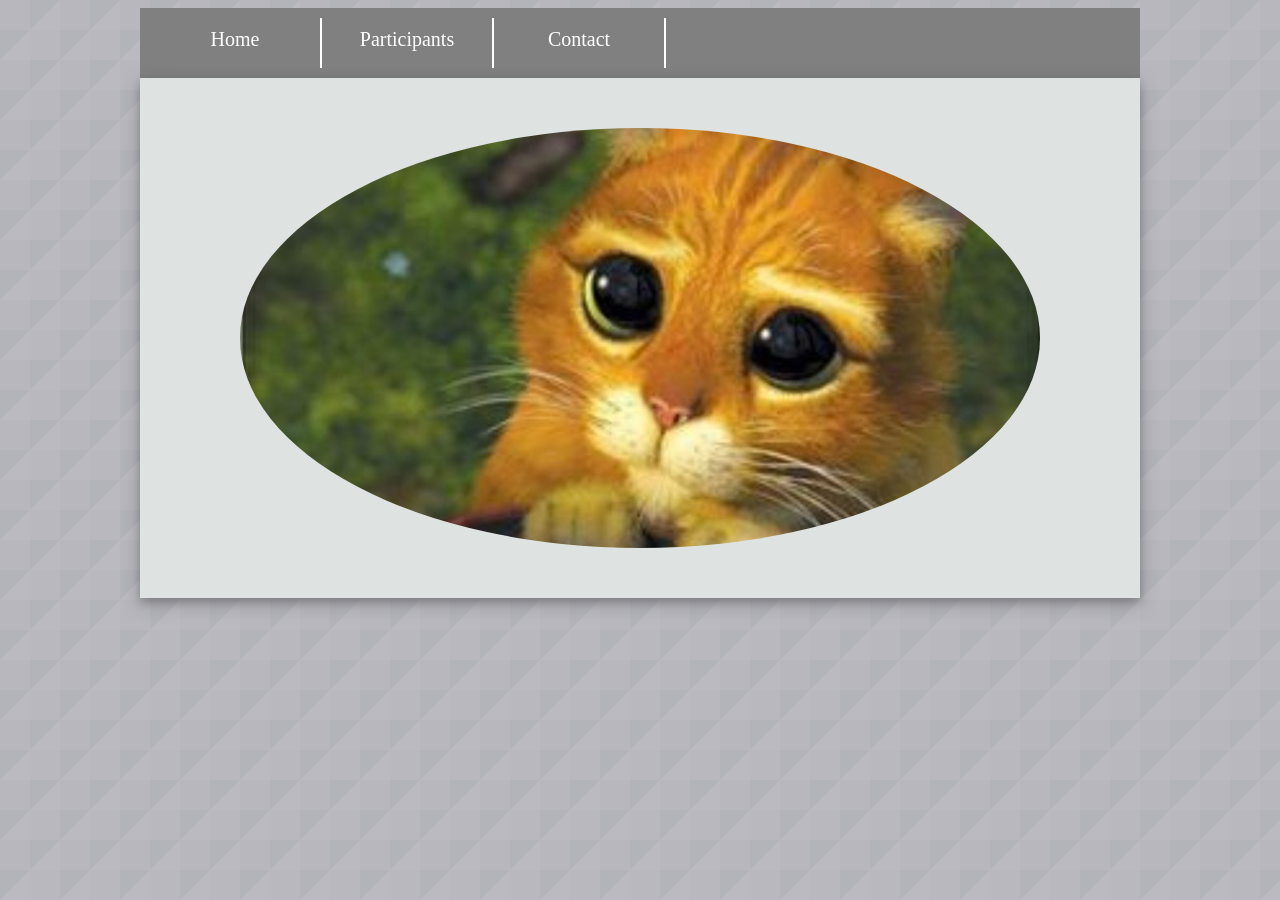
<file: contact.html>
<!DOCTYPE html>
<html>

<head>
    <meta charset="UTF-8">
    <meta http-equiv="X-UA-Compatible" content="IE=edge">
    <title>Contact</title>
    <meta name="description" content="Miejsce w sieci, gdzie się uczy towarzystwo z kursu IT." />
    <meta name="keywords" content="" />
    <meta http-equiv="X-UA-Compatible" content="IE=edge,chrome=1" />
    <link rel="stylesheet" href="style.css" type="text/css" />
    <style>
        img {
            border-radius: 50%;
            padding: 50px;
        }
    </style>
</head>

<body>
    <div id="container" width="1000px">
        <div class="nav">
            <div class="option">
                <a href="home.html">Home</a>
            </div>
            <div class="option">
                <a href="participants.html">Participants</a>
            </div>
            <div class="option">
                <a href="contact.html">Contact</a>
            </div>
            <div style="clear:both;"></div>
        </div>
        <div id="photo">
            <img src="pussy_cat.jpg" />
        </div>
    </div>
</body>

</html>
</file>
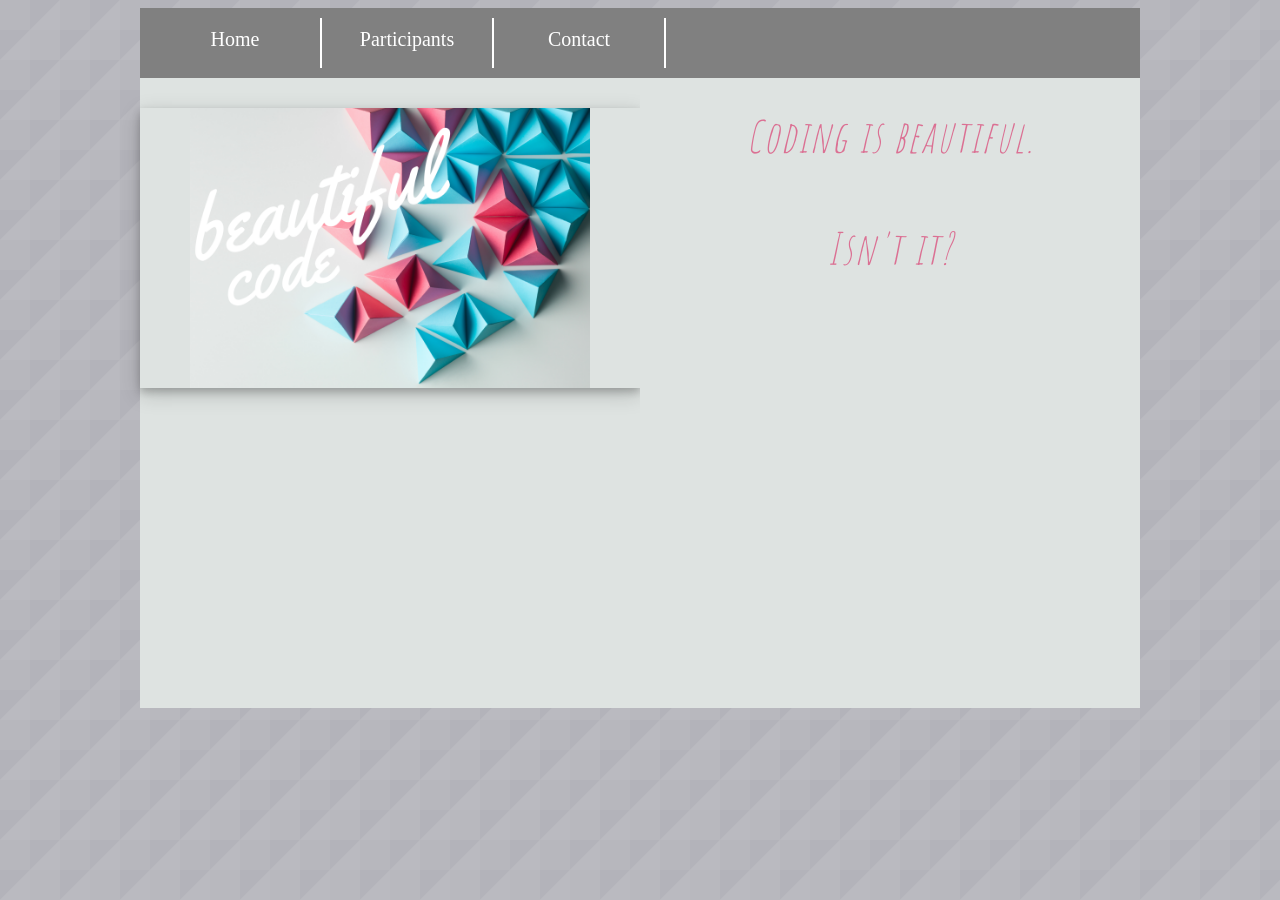
<file: home.html>
<!DOCTYPE html>
<html>

<head>
    <meta charset="UTF-8">
    <meta http-equiv="X-UA-Compatible" content="IE=edge">
    <title>Strona kursu IT</title>
    <meta name="description" content="Uczymy się programować!" />
    <meta name="keywords" content="" />
    <meta http-equiv="X-UA-Compatible" content="IE=edge,chrome=1" />
    <link rel="stylesheet" href="style.css" type="text/css" />
    <link rel="preconnect" href="https://fonts.googleapis.com">
    <link rel="preconnect" href="https://fonts.gstatic.com" crossorigin>
    <link href="https://fonts.googleapis.com/css2?family=Amatic+SC:wght@700&display=swap" rel="stylesheet">



</head>

<body>
    <div id="container">
        <div class="nav">
            <div class="option">
                <a href="home.html">Home</a>
            </div>
            <div class="option">
                <a href="participants.html">Participants</a>
            </div>
            <div class="option">
                <a href="contact.html">Contact</a>
            </div>
            <div style="clear:both;"></div>
        </div>
        <div id="photo-container">
            <div id="photo">
                <img src="beautiful-code.png">
            </div>
        </div>
        <div id="welcome-text">
            Coding is beautiful.
            </br>
            </br>
            Isn't it?
        </div>
        <div style="clear:both;"></div>

</body>

</html>
</file>
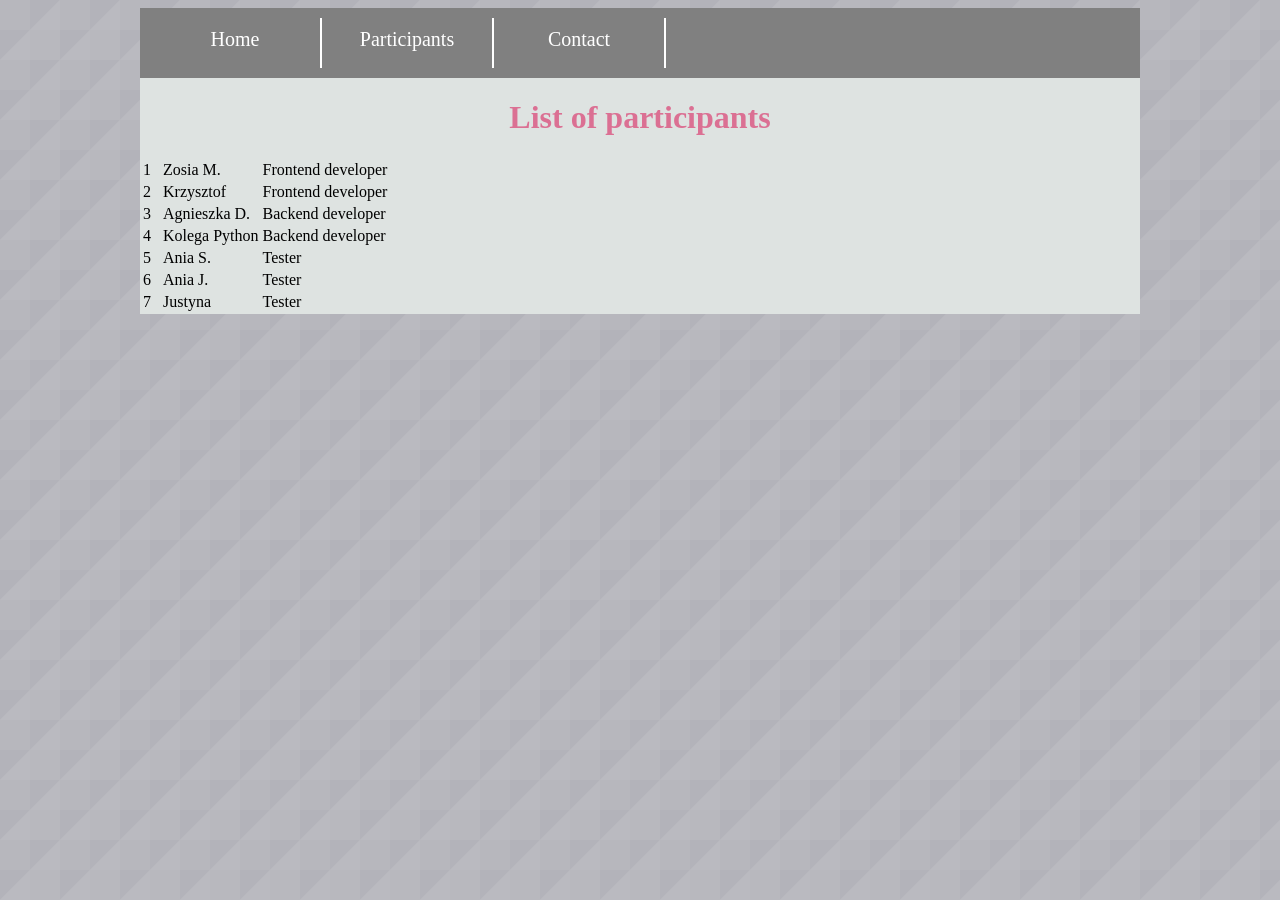
<file: participants.html>
<!DOCTYPE html>
<html lang="pl">

<head>
    <meta charset="UTF-8">
    <meta http-equiv="X-UA-Compatible" content="IE=edge">
    <title>Informal IT course</title>
    <meta name="description" content="This a place, where we learn programming." />
    <meta name="keywords" content="" />
    <meta http-equiv="X-UA-Compatible" content="IE=edge,chrome=1" />
    <link rel="stylesheet" href="style.css" type="text/css" />
    <style>
        #participants {
            background-color: #dee3e1;
        }
    </style>
</head>

<body>
    <div id="container" width="1000px">
        <div class="nav">
            <div class="option">
                <a href="home.html">Home</a>
            </div>
            <div class="option">
                <a href="participants.html">Participants</a>
            </div>
            <div class="option">
                <a href="contact.html">Contact</a>
            </div>
            <div style="clear:both;"></div>
        </div>
        <div id="participants">

            <h1>List of participants</h1>

            <table>
                <tr>
                    <td></td>
                    <td>Zosia M.</td>
                    <td>Frontend developer</td>
                </tr>

                <tr>
                    <td></td>
                    <td>Krzysztof</td>
                    <td>Frontend developer</td>
                </tr>
                <tr>
                    <td></td>
                    <td>Agnieszka D.</td>
                    <td>Backend developer</td>
                </tr>

                <tr>
                    <td></td>
                    <td>Kolega Python</td>
                    <td>Backend developer</td>
                </tr>

                <tr>
                    <td></td>
                    <td>Ania S.</td>
                    <td>Tester</td>
                </tr>
                <tr>
                    <td></td>
                    <td>Ania J.</td>
                    <td>Tester</td>
                </tr>
                <tr>
                    <td></td>
                    <td>Justyna</td>
                    <td>Tester</td>
                </tr>


            </table>
        </div>

</body>

</html>
</file>
<file: style.css>
body {
    background-image: url(background.png);
    background-repeat: repeat;
    font-family: Verdana;
}

#container {
    width: 1000px;
    margin-left: auto;
    margin-right: auto;
    background-color: #dee3e1;
}

.nav {
    background-color: gray;
    color: white;
    padding: 10px;
    /*margin-top: 20px;*/
    /*margin-bottom: 25px;*/
    height: 50px;
}

.option {
    width: 150px;
    height: 30px;
    padding: 10px;
    font-size: 20px;
    text-align: center;
    vertical-align: middle;
    background-color: grey;
    float: left;
    border-right: 2px solid white;
}

a:link {
    color: white;
    text-decoration: none;
}

a:visited {
    color: White;
    text-decoration: none;
}

a:hover {
    color: pink;
    text-decoration: none;
}

h1 {
    color: PaleVioletRed;
    text-align: center;
}

table {
    counter-reset: -1;
}

img {
    display: block;
    margin-left: auto;
    margin-right: auto;
    width: 80%;
}

table tr {
    counter-increment: rowNumber;
}

table tr td:first-child::before {
    content: counter(rowNumber);
    min-width: 1em;
    margin-right: 0.5em;
}

#photo-container {
    width: 50%;
    float: left;
    background-color: #dee3e1;
    min-height: 600px;
    padding-top: 30px;
}

#photo {
    box-shadow: 0 4px 8px 0 rgba(0, 0, 0, 0.2), 0 6px 20px 0 rgba(0, 0, 0, 0.19);
}

#welcome-text {
    background-color: #dee3e1;
    color: #db7093;
    width: 50%;
    padding-top: 30px;
    min-height: 600px;
    text-align: center;
    vertical-align: middle;
    float: left;
    font-style: italic;
    font-size: 44px;
    letter-spacing: 2px;
    font-family: 'Amatic SC', cursive;
}
</file>
